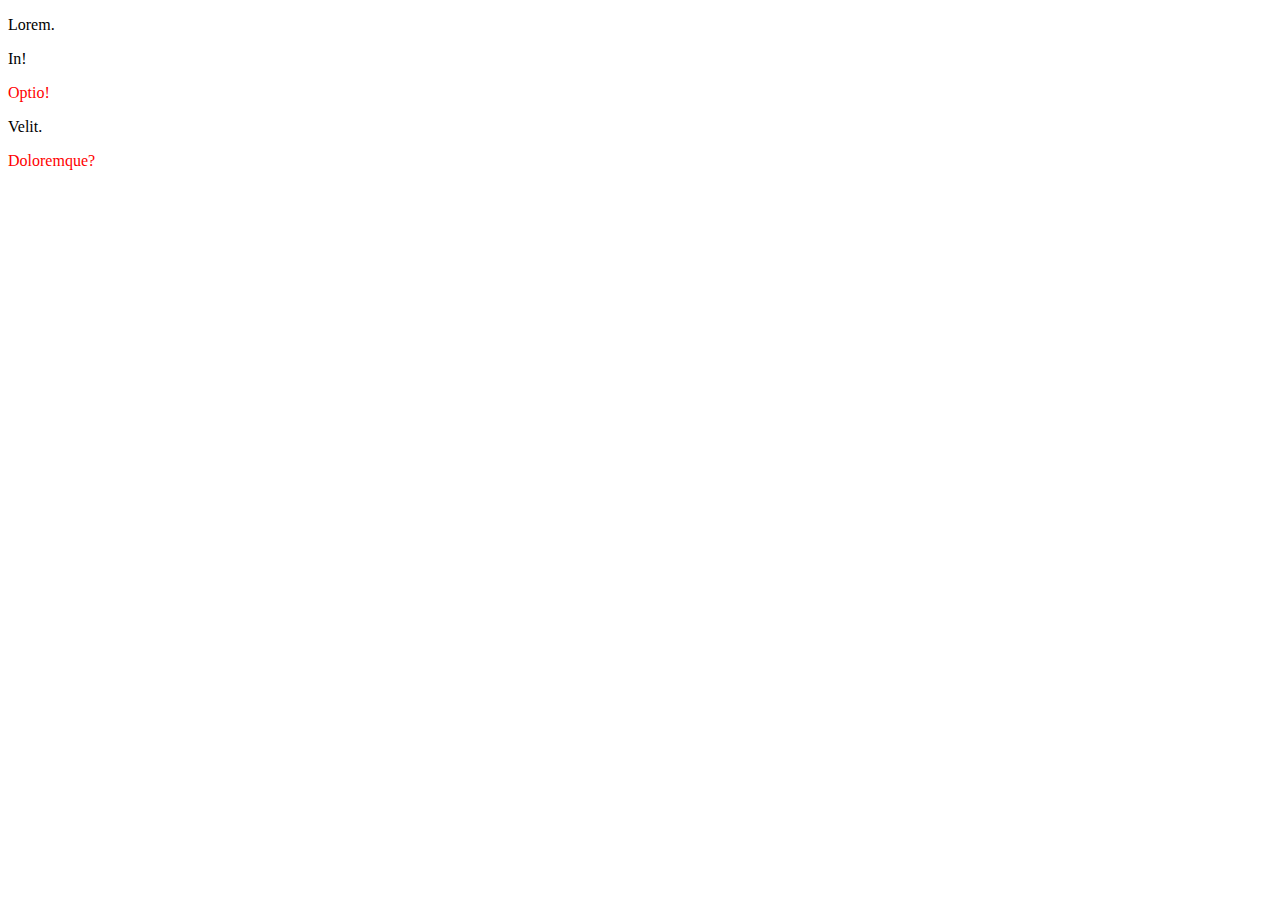
<file: desarrollo_web/nth/index.html>
<!DOCTYPE html>
<html lang="en">
<head>
    <meta charset="UTF-8">
    <meta http-equiv="X-UA-Compatible" content="IE=edge">
    <meta name="viewport" content="width=device-width, initial-scale=1.0">
    <title>Document</title>
    <link rel="stylesheet" href="style.css">
</head>
<body>
    <p>Lorem.</p>
    <p>In!</p>
    <p>Optio!</p>
    <p>Velit.</p>
    <p>Doloremque?</p>
</body>
</html>
</file>
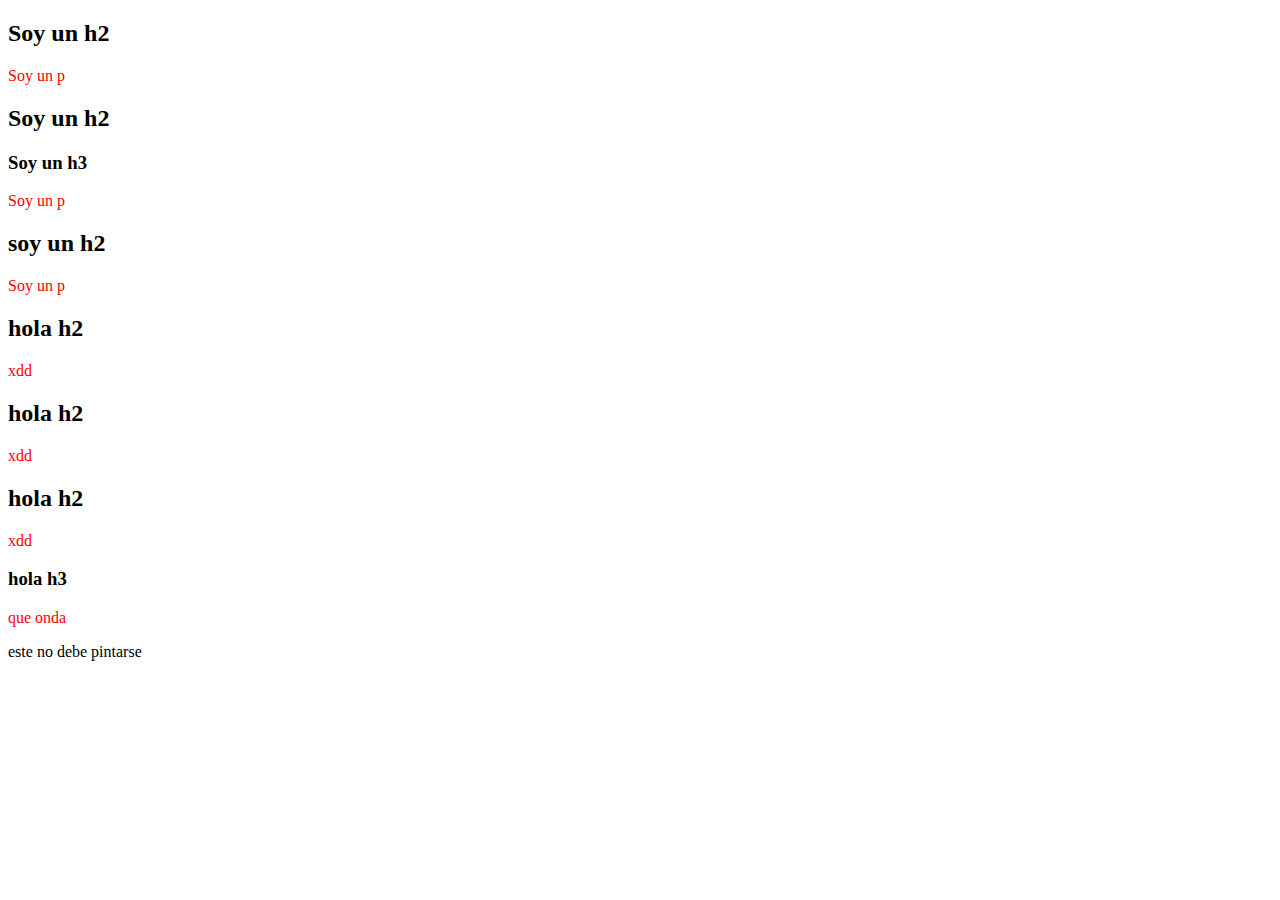
<file: desarrollo_web/HTML_CSS/curso_definitivo_html_css/clase_combinadores/index.html>
<!DOCTYPE html>
<html lang="en">
<head>
    <meta charset="UTF-8">
    <meta http-equiv="X-UA-Compatible" content="IE=edge">
    <meta name="viewport" content="width=device-width, initial-scale=1.0">
    <link rel="stylesheet" href="./css/style.css">
    <title>Document</title>
</head>
<body>
    <div>   
        <h2>Soy un h2</h2>
        <p>Soy un p</p>
        <h2>Soy un h2</h2>
        <h3>Soy un h3</h3>
        <p>Soy un p</p>
        <h2>soy un h2</h2>
        <p>Soy un p</p>
    </div>
    <div>
        <h2>hola h2</h2>
        <p>xdd</p>
        <div>
            <h2>hola h2</h2>
        <p>xdd</p>
        <h2>hola h2</h2>
        <p>xdd</p>
        <h3>hola h3</h3>
        <p>que onda</p>
        <div>
            <p>este no debe pintarse</p>
        </div>
        </div>
    </div>
</body>
</html>
</file>
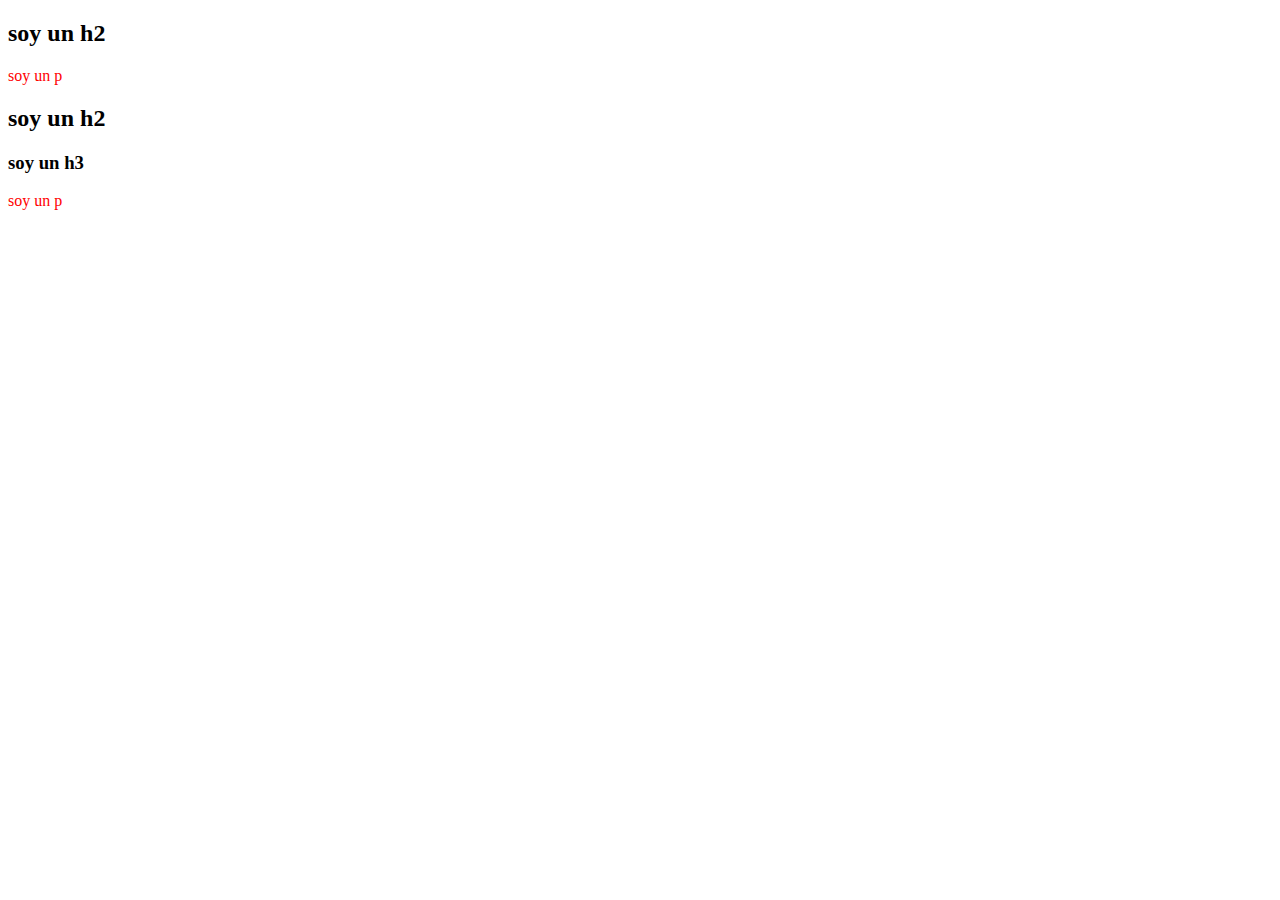
<file: desarrollo_web/HTML_CSS/curso_definitivo_html_css/clase_combinadores/general_sibling/index.html>
<!DOCTYPE html>
<html lang="en">
<head>
    <meta charset="UTF-8">
    <meta http-equiv="X-UA-Compatible" content="IE=edge">
    <meta name="viewport" content="width=device-width, initial-scale=1.0">
    <link rel="stylesheet" href="./style.css">
    <title>Document</title>
</head>
<body>
    <div>
        <h2>soy un h2</h2>
        <p>soy un p</p>
        <h2>soy un h2</h2>
        <h3>soy un h3</h3>
        <p>soy un p</p>
    </div>
</body>
</html>
</file>
<file: desarrollo_web/nth/style.css>
p:nth-of-type(2n+3)
{
    color: red;
}
</file>
<file: desarrollo_web/HTML_CSS/curso_definitivo_html_css/clase_combinadores/css/style.css>
/* h2 + p{
    color: red;  //Con este pintamos de rojo los p que esten cerca de un h2
} */

h2 ~ p{
    color: red;  /*Este pinta todos los p mientras esten a la altura de un h2, sin
                    importar si no estan juntos, mientras exista un h2 y un p en la misma linea
                    lo va a cambiar, ya si un p esta solo en un div, no cambiara*/
}
</file>
<file: desarrollo_web/HTML_CSS/curso_definitivo_html_css/clase_combinadores/general_sibling/style.css>
h2~p{
    color: red;
}
</file>
